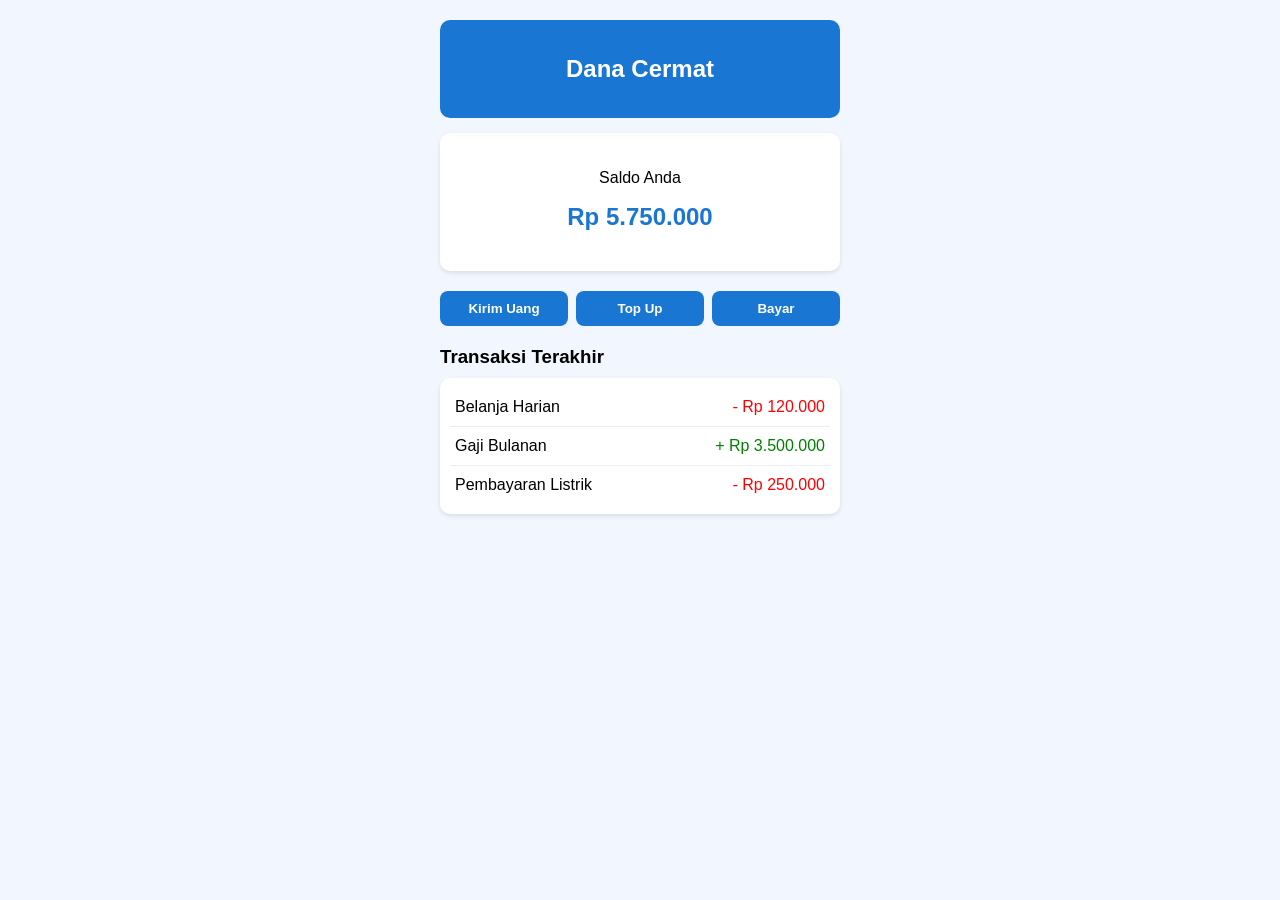
<file: index.html>
<!DOCTYPE html>
<html lang="id">
<head>
    <meta charset="UTF-8">
    <meta name="viewport" content="width=device-width, initial-scale=1.0">
    <title>Dana Cermat</title>
    <link rel="stylesheet" href="style.css">
</head>
<body>
    <div class="container">
        <!-- HEADER -->
         <header>
            <h2>Dana Cermat</h2>
         </header>

        <!-- SALDO -->
          <section class="saldo-box">
              <p>Saldo Anda</p>
              <h1>Rp 5.750.000</h1>
    </section> 

        <!-- MENU -->  
         <div class="menu">
            <button>Kirim Uang</button>
            <button>Top Up</button>
            <button>Bayar</button>
         </div> 
         
        <!-- TRANSAKSI -->
         <h3>Transaksi Terakhir</h3>
         <div class="list">
            <div class="item keluar">
                <span>Belanja Harian</span>
                <span>- Rp 120.000</span>
            </div>
            <div class="item masuk">
                <span>Gaji Bulanan</span>
                <span>+ Rp 3.500.000</span>
            </div>
            <div class="item keluar">
                <span>Pembayaran Listrik</span>
                <span>- Rp 250.000</span>
            </div>
         </div>
         
    </div>
    
</body>
</html>
</file>
<file: style.css>
body {
    font-family: Arial, sans-serif;
    background: #f2f6ff;
    margin: 0;
    padding: 0;
}

.container {
    width: 90%;
    max-width: 400px;
    margin: auto;
    padding-top: 20px;
}

header {
    background: #1976d2;
    color: white;
    padding: 15px;
    border-radius: 10px;
    text-align: center;
}

.saldo-box {
    background: white;
    padding: 20px;
    margin-top: 15px;
    border-radius: 10px;
    text-align: center;
    box-shadow: 0 2px 5px rgba(0,0,0,0.1);
}

.saldo-box h1 {
    color: #1976d2;
    margin-top: 10px;
}

.menu {
    margin: 20px 0;
    display: flex;
    justify-content: space-between;

}

.menu button {
    width: 32%;
    padding: 10px;
    border: none;
    background: #1976d2;
    color: white;
    border-radius: 8px;
    font-weight: bold;
}

h3 {
    margin-bottom: 10px;
}

.list {
    background: white;
    padding: 10px;
    border-radius: 10px;
    box-shadow: 0 2px 5px rgba(0,0,0,0.1);
}

.item {
    display: flex;
    justify-content: space-between;
    padding: 10px 5px;
    border-bottom: 1px solid #eee;
}

.item:last-child {
    border-bottom: none;
}

.keluar span:last-child {
    color: red;
}

.masuk span:last-child {
    color: green;
}
</file>
<file: Project Transaksi Dana Cermat/style.css>
body {
    font-family: Arial, sans-serif;
    background: #f2f6ff;
    margin: 0;
    padding: 0;
}

.container {
    width: 90%;
    max-width: 400px;
    margin: auto;
    padding-top: 20px;
}

header {
    background: #1976d2;
    color: white;
    padding: 15px;
    border-radius: 10px;
    text-align: center;
}

.saldo-box {
    background: white;
    padding: 20px;
    margin-top: 15px;
    border-radius: 10px;
    text-align: center;
    box-shadow: 0 2px 5px rgba(0,0,0,0.1);
}

.saldo-box h1 {
    color: #1976d2;
    margin-top: 10px;
}

.menu {
    margin: 20px 0;
    display: flex;
    justify-content: space-between;

}

.menu button {
    width: 32%;
    padding: 10px;
    border: none;
    background: #1976d2;
    color: white;
    border-radius: 8px;
    font-weight: bold;
}

h3 {
    margin-bottom: 10px;
}

.list {
    background: white;
    padding: 10px;
    border-radius: 10px;
    box-shadow: 0 2px 5px rgba(0,0,0,0.1);
}

.item {
    display: flex;
    justify-content: space-between;
    padding: 10px 5px;
    border-bottom: 1px solid #eee;
}

.item:last-child {
    border-bottom: none;
}

.keluar span:last-child {
    color: red;
}

.masuk span:last-child {
    color: green;
}
</file>
